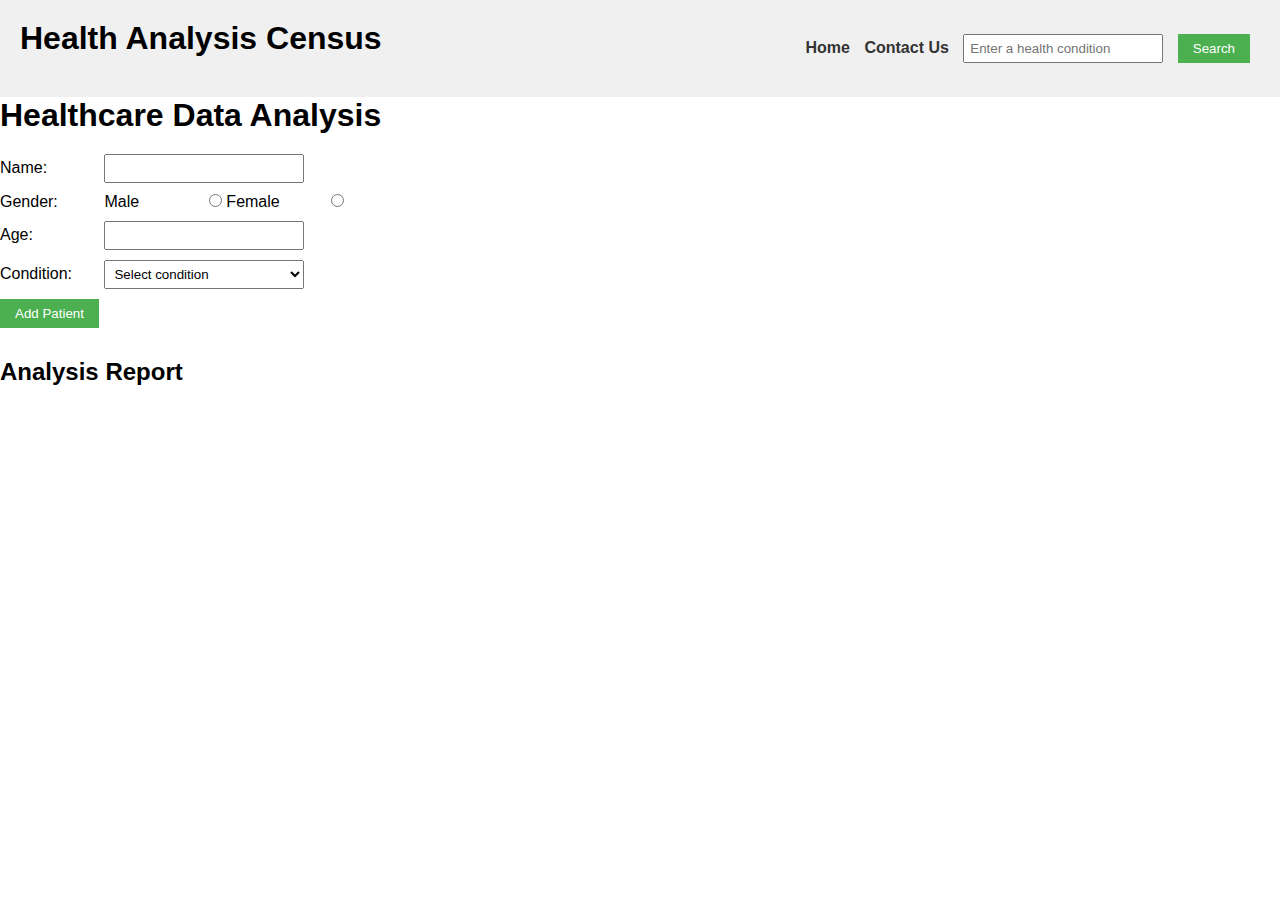
<file: index.html>
<!DOCTYPE html>
<html lang="en">
	<head>
		<meta charset="UTF-8" />
		<title>Health Analysis Data</title>
		<link rel="stylesheet" href="./style.css" />
	</head>
	<body>
		<nav>
			<h1>Health Analysis Census</h1>
			<ul>
				<li><a href="./index.html" id="home">Home </a></li>
				<li><a href="./health_contact.html" id="contact">Contact Us </a></li>
				<li
					><input
						type="text"
						id="conditionInput"
						placeholder="Enter a health condition"
					/>
				</li>
				<li><button id="btnSearch">Search</button> </li>
			</ul>
		</nav>
		<div class="container">
			<div class="analysisForm">
				<h1>Healthcare Data Analysis</h1>
				<div>
					<label for="name">Name:</label>
					<input type="text" id="name" />
				</div>
				<div>
					<label>Gender:</label>
					<label for="male">Male</label>
					<input type="radio" name="gender" id="male" value="Male" />
					<label for="female">Female</label>
					<input type="radio" name="gender" id="female" value="Female" />
				</div>
				<div>
					<label for="age">Age:</label>
					<input type="number" id="age" min="0"  />
				</div>
				<div>
					<label for="condition">Condition:</label>
					<select id="condition">
						<option value="">Select condition</option>
						<option value="Diabetes">Diabetes</option>
						<option value="Thyroid">Thyroid</option>
						<option value="High Blood Pressure">High Blood Pressure</option>
					</select>
				</div>
				<button id="addPatient">Add Patient</button>
				<h2>Analysis Report</h2>
				<div id="report"></div>
			</div>
			<div class="searchCondition">
				<div id="result"></div>
			</div>
		</div>
		<script src="./script.js"></script>
	</body>
</html>
</file>
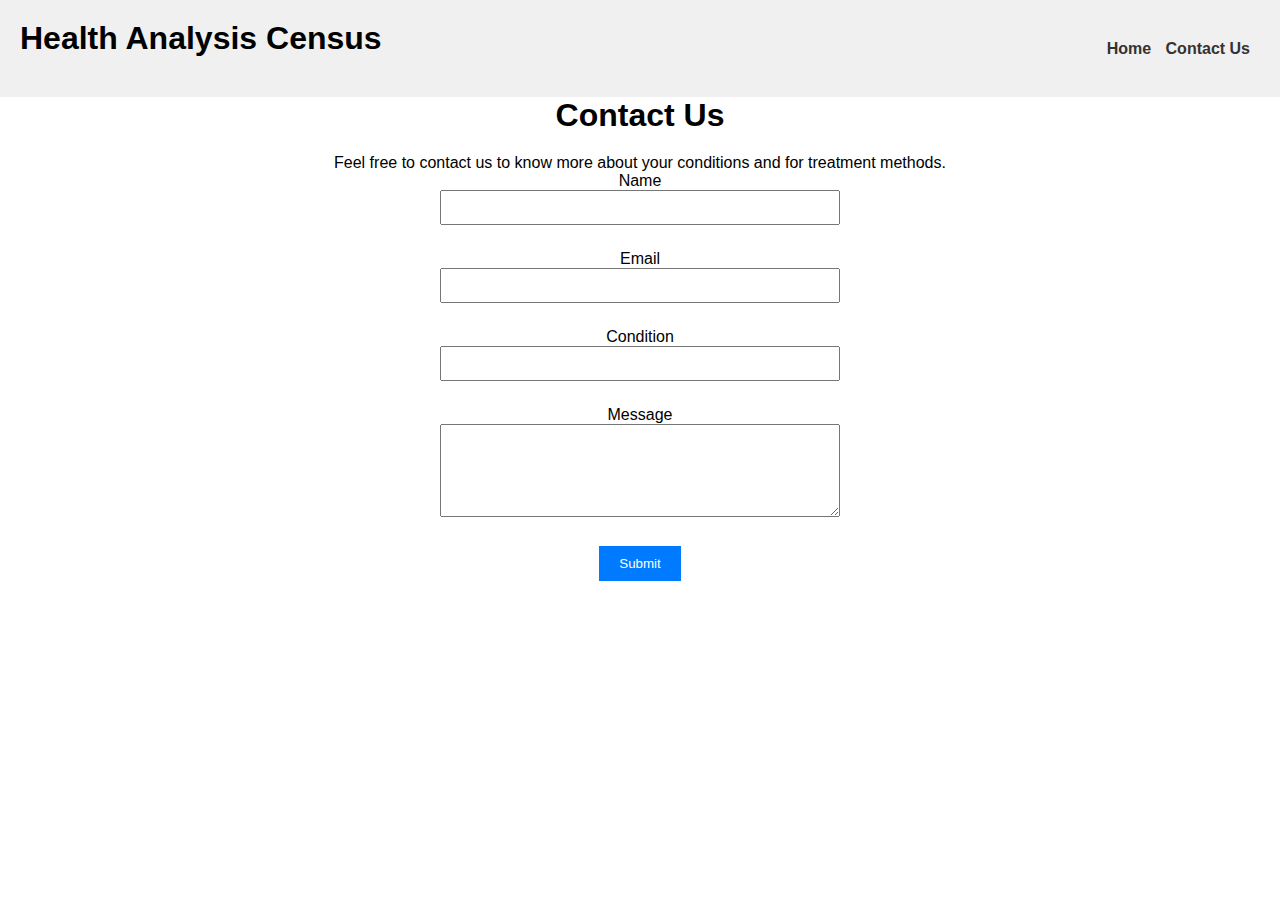
<file: health_contact.html>
<!DOCTYPE html>
<html lang="en">
<head>
  <meta charset="UTF-8">
  <title>Contact Us</title>
  <link rel="stylesheet" href="./style.css">
  <style>
    body{
        text-align: center;
    }
    /* Some basic styling for demonstration purposes */
    #contactForm {
      max-width: 400px;
      margin: 0 auto;
    }
    #contactForm input,
    #contactForm textarea {
      width: 100%;
      margin-bottom: 15px;
      padding: 8px;
    }
    #contactForm button {
      padding: 10px 20px;
      background-color: #007bff;
      color: white;
      border: none;
      cursor: pointer;
    }
    #contactForm button:hover {
      background-color: #0056b3;
    }
  </style>
</head>
<body>
  <nav><h1>Health Analysis Census</h1>
    <ul>
      <li><a href="./index.html" id="home">Home </a></li>
      <li><a href="./health_contact.html" id="contact">Contact Us </a></li>
      </li>

    </ul>
    </nav>
  <h1>Contact Us</h1>
  <p>Feel free to contact us to know more about your conditions and for treatment methods.</p>

  <form id="contactForm">
    <div>
      <label for="name">Name</label>
      <input type="text" id="name" name="name" required>
    </div>
    <div>
      <label for="email">Email</label>
      <input type="email" id="email" name="email" required>
    </div>
    <div>
      <label for="condition">Condition</label>
      <input type="text" id="condition" name="condition" required>
    </div>
    <div>
      <label for="message">Message</label>
      <textarea id="message" name="message" rows="5" required></textarea>
    </div>
    <button type="submit" onclick="thankyou()">Submit</button>
  </form>
  <script>
    function thankyou(){
        alert('Thank you for contacting us!')
    }
  </script>
</body>
</html>
</file>
<file: style.css>
/* Basic CSS for the navigation bar */

* {
  margin: 0;
  padding: 0;
  box-sizing: border-box;
}

nav {
  background-color: #f0f0f0;
  padding: 20px;
  display: flex;
  align-items: center;
  justify-content: space-between;

}

nav ul {
  list-style-type: none;
  /* padding: 0; */
}

nav ul li {
  display: inline;
  margin-right: 10px;
}

nav a {
  text-decoration: none;
  color: #333;
  font-weight: bold;
}

/* Basic CSS for the form elements */
body {
  font-family: Arial, sans-serif;
  /* margin: 20px; */
}

h1 {
  margin-bottom: 20px;
}

div {
  margin-bottom: 10px;
}

label {
  display: inline-block;
  width: 100px;
}

input[type="text"],
input[type="number"],
select {
  width: 200px;
  padding: 5px;
}

button {
  padding: 7px 15px;
  background-color: #4CAF50;
  color: white;
  border: none;
  cursor: pointer;
}

button:hover {
  background-color: #45a049;
}

/* Basic CSS for the report section */
h2 {
  margin-top: 30px;
}

#report,
#result {
  padding: 10px;
  max-width: 400px;
  word-wrap: break-word;
}

#result {
  height: 400px;
  width: 500px;
  display: flex;
  align-items: center;
  justify-content: space-around;
  flex-direction: column;
}

#result img {
  width: 200px;
  height: 100px;
}
</file>
